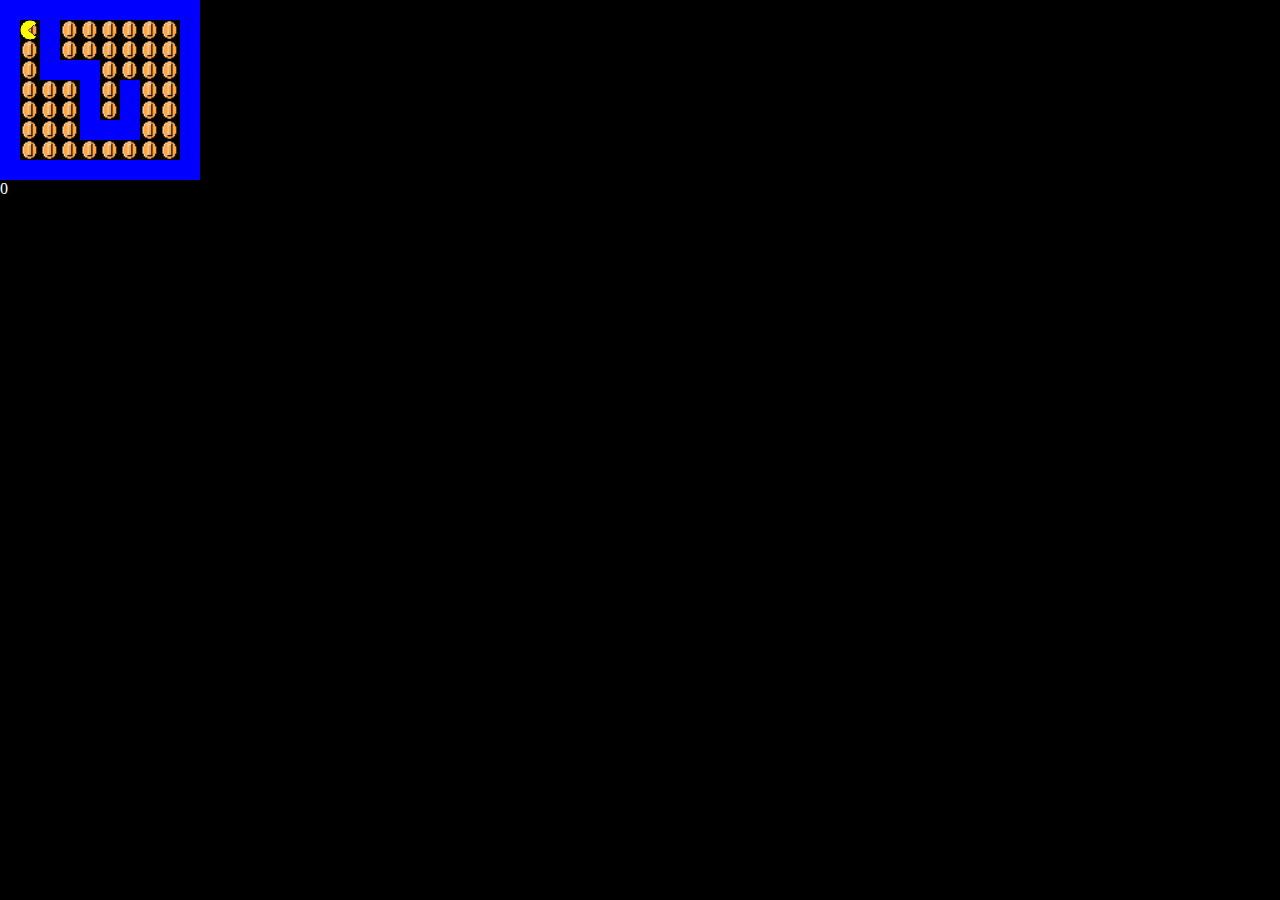
<file: index.html>
<!DOCTYPE html>
 <html>
   <head>
     <meta charset="utf-8">
     <title>Pacman demo</title>
     <style type="text/css">
      body {
        background-color: black;
        margin: 0px;

      }
      .row {
        height: 20px;
      }
      .row div {
        width: 20px;
        height: 20px;
        display: inline-block;
        margin: 0px;
      }
      .brick {
        background-color: blue;
      }
      .coin {
        background: url('coin.gif');
        background-repeat: no-repeat;
        background-position: center;
        background-size: cover;
      }
      .empty {

      }
      #pacman {
        width: 20px;
        height: 20px;
        background: url('pacman.gif');
        background-repeat: no-repeat;
        background-position: center;
        background-size: cover;
        position: absolute;
      }
      #score {
        color: white;
      }
     </style>
   </head>
   <body>
     <div id="container">
       <div id="world"></div>
       <div id="pacman"></div>
       <div id="score">0</div>
     </div>

     <script>
      var world = [
        [2,2,2,2,2,2,2,2,2,2],
        [2,1,2,1,1,1,1,1,1,2],
        [2,1,2,1,1,1,1,1,1,2],
        [2,1,2,2,2,1,1,1,1,2],
        [2,1,1,1,2,1,2,1,1,2],
        [2,1,1,1,2,1,2,1,1,2],
        [2,1,1,1,2,2,2,1,1,2],
        [2,1,1,1,1,1,1,1,1,2],
        [2,2,2,2,2,2,2,2,2,2]
      ];

      var pacman = {
        x: 1,
        y: 1,
        score: 0
      }
      function displayWorld(){
        var output="";
        for(var i=0; i<world.length; i++){
          output+="<div class='row'>";
          for(var j=0; j<world[i].length; j++){
            if(world[i][j]==2){
              output+="<div class='brick'></div>";
            }
            else if(world[i][j]==1){
              output+="<div class='coin'></div>";
            }
            else if(world[i][j]==0){
              output+="<div class='empty'></div>";
            }
          }
          output += "</div>";
        }
        document.getElementById("world").innerHTML = output;
      }
      displayWorld();

      function displayPacman(){
        document.getElementById('pacman').style.top = pacman.y*20 + "px";
        document.getElementById('pacman').style.left = pacman.x*20 + "px";
      }
      displayPacman();

      document.onkeydown = function(e){
        console.log(e.keyCode);
        //right
        if(e.keyCode == 39 && world[pacman.y][pacman.x+1] != 2){
          pacman.x++;
        }
        //left
        else if (e.keyCode == 37 && world[pacman.y][pacman.x-1] != 2){
          pacman.x--;
        }
        //up
        else if (e.keyCode == 38 && world[pacman.y-1][pacman.x] != 2){
          pacman.y--;
        }
        //down
        else if (e.keyCode == 40 && world[pacman.y+1][pacman.x] != 2){
          pacman.y++;
        }
        if(world[pacman.y][pacman.x] == 1){
          pacman.score += 10;
          world[pacman.y][pacman.x] = 0;
          document.getElementById('score').innerHTML = pacman.score;

        }
        displayWorld();
        displayPacman();
      }


     </script>

   </body>
 </html>
</file>
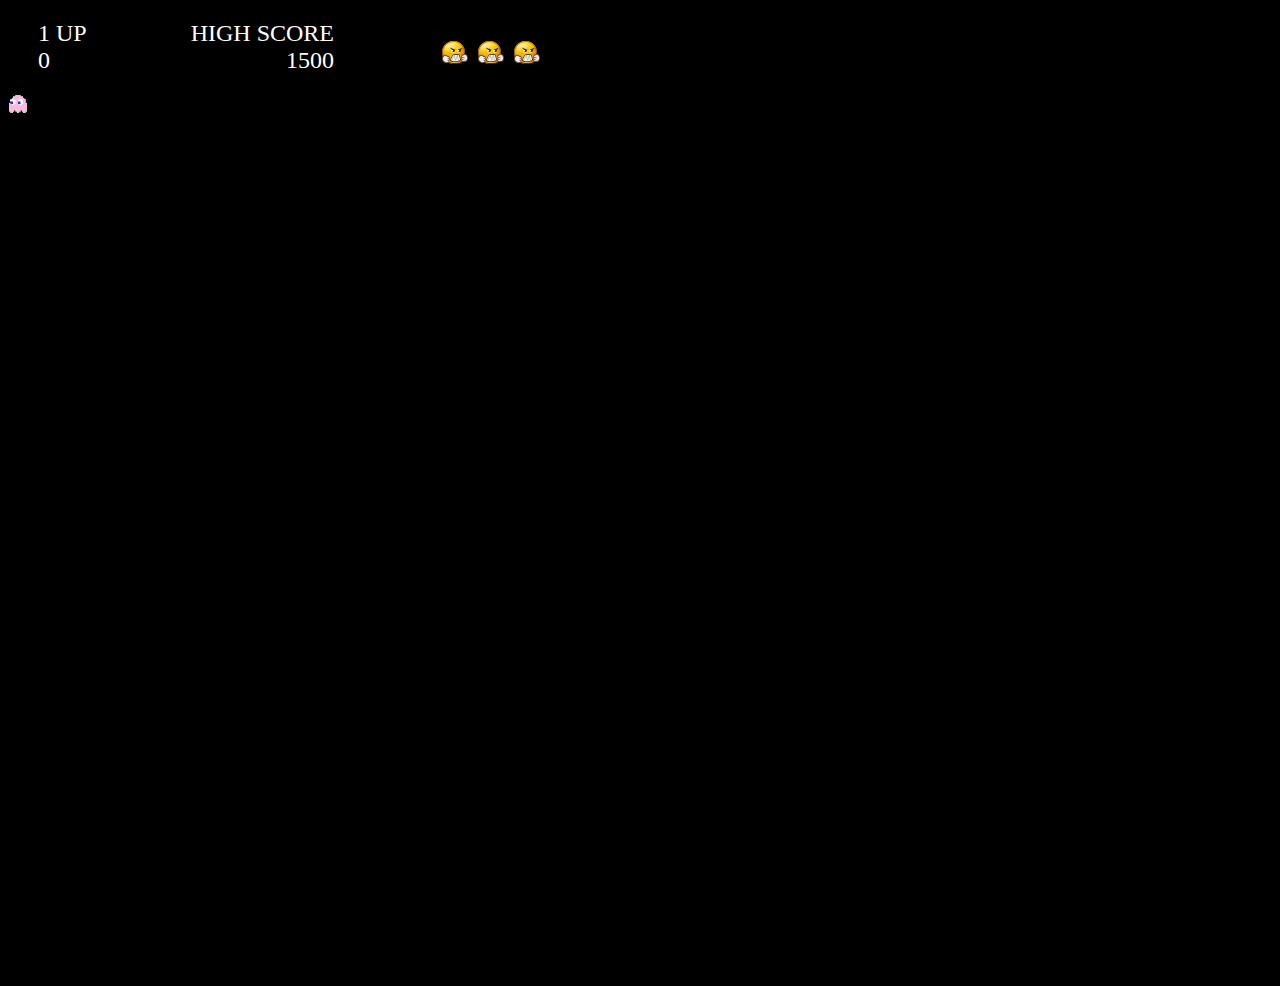
<file: pacmanOnSVG.html>
<html>
<head>
 <title>Pacman on SVG</title>
 <link rel="stylesheet" type="text/css" href="style.css">
</head>

<body>
  <div id="stats">
    <div class="textblock">
      <p id="whoseTurn">1 UP</p>
      <p id="score">0</p>
    </div>
    <div class="textblock">
      <p>HIGH SCORE</p>
      <p align="right">1500</p>
    </div>
    <div class="textblock">
      <img id="one" src="madpacman.png" />
      <img id="two" src="madpacman.png" />
      <img id="three" src="madpacman.png" />
    </div>
  </div>

 <svg id="svg" xmlns="http://www.w3.org/2000/svg">
<!--
   <rect class="obstacleRec" x="130" y="55" rx="10" ry="10"></rect>
   <polygon class="obstacleL" points="77,55 77,170 170,170 170,133 97,133 97,55"></polygon> -->
   <image id="pacman" xlink:href="" height="20px" width="20px"></image>
   <image id="blinky" xlink:href="blinky.gif" height="20px" width="20px"></image>
   <image id="clyde" xlink:href="clyde.gif" height="20px" width="20px"></image>
   <image id="inky" xlink:href="inky.gif" height="20px" width="20px"></image>
   <image id="pinky" xlink:href="pinky.gif" height="20px" width="20px"></image>
   <image id="cherry" xlink:href="cherry.png" x="335" y="420" height="25px" width="25px"></image>


 </svg>

 <script>

var boundaries = [];
var coins = [];
var coinsMap = [
  //1 is regular pellet
  //2 is power pellet
  //3 is secret passage
  //4 is ghost passage only
  //9 are barriers for both pacman and ghosts
  [9,9,9,9,9,9,9,9,9,9,9,9,9,9,9,9,9,9,9,9,9,9,9,9,9,9,9,9],
  [9,1,1,1,1,1,1,1,1,1,1,1,1,1,1,1,1,1,1,1,1,1,1,1,1,1,1,9],
  [9,1,9,9,1,9,9,9,9,1,9,9,9,9,9,9,9,9,1,9,9,9,9,1,9,9,1,9],
  [9,2,9,9,1,9,9,9,9,1,9,9,9,9,9,9,9,9,1,9,9,9,9,1,9,9,2,9],
  [9,1,9,9,1,9,9,9,9,1,9,9,1,1,1,1,9,9,1,9,9,9,9,1,9,9,1,9],
  [9,1,9,9,1,1,1,1,1,1,9,9,1,9,9,1,9,9,1,1,1,1,1,1,9,9,1,9],
  [9,1,9,9,9,9,1,9,9,1,9,9,1,9,9,1,9,9,1,9,9,1,9,9,9,9,1,9],
  [9,1,9,9,9,9,1,9,9,1,9,9,1,9,9,1,9,9,1,9,9,1,9,9,9,9,1,9],
  [9,1,1,1,1,1,1,9,9,1,1,1,1,9,9,1,1,1,1,9,9,1,1,1,1,1,1,9],
  [9,9,9,1,9,9,9,9,9,0,9,9,9,9,9,9,9,9,0,9,9,9,9,9,1,9,9,9],
  [9,9,9,1,9,9,9,9,9,0,9,9,9,9,9,9,9,9,0,9,9,9,9,9,1,9,9,9],
  [9,9,9,1,1,1,1,9,9,0,0,0,0,0,0,0,0,0,0,9,9,1,1,1,1,9,9,9],
  [9,9,9,0,9,9,1,9,9,0,9,9,9,4,4,9,9,9,0,9,9,1,9,9,0,9,9,9],
  [9,9,9,0,9,9,1,9,9,0,9,0,0,0,0,0,0,9,0,9,9,1,9,9,0,9,9,9],
  [3,0,0,0,9,9,1,0,0,0,9,0,0,0,0,0,0,9,0,0,0,1,9,9,0,9,9,9],
  [3,0,0,0,9,9,1,0,0,0,9,0,0,0,0,0,0,9,0,0,0,1,9,9,0,0,0,3],
  [9,9,9,9,9,9,1,9,9,0,9,9,9,9,9,9,9,9,0,9,9,1,9,9,9,9,9,9],
  [9,9,9,9,9,9,1,9,9,0,0,0,0,0,0,0,0,0,0,9,9,1,9,9,9,9,9,9],
  [9,9,9,1,1,1,1,9,9,9,9,9,0,9,9,0,9,9,9,9,9,1,1,1,1,9,9,9],
  [9,9,9,1,9,9,1,9,9,9,9,9,0,9,9,0,9,9,9,9,9,1,9,9,1,9,9,9],
  [9,9,9,1,9,9,1,1,1,1,0,0,0,9,9,0,0,0,1,1,1,1,9,9,1,9,9,9],
  [9,9,9,1,9,9,9,9,9,1,9,9,9,9,9,9,9,9,1,9,9,9,9,9,1,9,9,9],
  [9,9,9,1,9,9,9,9,9,1,9,9,9,9,9,9,9,9,1,9,9,9,9,9,1,9,9,9],
  [9,1,1,1,1,1,1,1,1,1,0,0,0,0,0,0,0,0,1,1,1,1,1,1,1,1,1,9],
  [9,1,9,9,9,9,1,9,9,1,9,9,9,9,9,9,9,9,1,9,9,1,9,9,9,9,1,9],
  [9,1,9,9,9,9,1,9,9,1,9,9,9,9,9,9,9,9,1,9,9,1,9,9,9,9,1,9],
  [9,1,9,9,1,1,1,9,9,1,1,1,1,1,1,1,1,1,1,9,9,1,1,1,9,9,1,9],
  [9,2,9,9,1,9,9,9,9,9,9,9,1,9,9,1,9,9,9,9,9,9,9,1,9,9,2,9],
  [9,1,9,9,1,9,9,9,9,9,9,9,1,9,9,1,9,9,9,9,9,9,9,1,9,9,1,9],
  [9,1,1,1,1,1,1,1,1,1,1,1,1,9,9,1,1,1,1,1,1,1,1,1,1,1,1,9],
  [9,9,9,9,9,9,9,9,9,9,9,9,9,9,9,9,9,9,9,9,9,9,9,9,9,9,9,9]
]
var player = document.getElementById('pacman');

function displayCherry(){
  document.getElementById('cherry').setAttribute("style", "display: block");
  pacman.cherry = true;
}
function hideCherry(){
  document.getElementById('cherry').setAttribute("style", "display: none");
  pacman.cherry = false;
}

var pacman = {
   x: 13.5,
   y: 23,
   score: 0,
   alive: true,
   deathcount: 0,
   cherry: false,
   powerPellets: [false, false, false, false]
 }
function Ghost(name, x, y){
  this.name = name,
  this.alive = true,
  this.x = x,
  this.y = y,
  this.dx= null,
  this.dy = null,
  this.badDirection = null,
  this.jiggleVertical = 0,
  this.jiggleHorizontal = 0,
  this.flee = false,
  // this.safespace = null,
  this.destination = {x:14, y:14},
  this.freedom = false,
  this.flee = false,
  this.escape = function(){
    //this code will work as long as startpoint is above the ghost box
    if(this.boxHelp == false){
      this.dx = -0.25;
      // if you want to go right and are able to
      if(this.x < this.startpoint.x && coinsMap[Math.round(this.y)][Math.floor(this.x)+1] != 9){
        this.y = Math.round(this.y);
        this.dy = 0;
        this.dx = 0.25;
      }
      // //but if right is blocked
      else if(this.x < this.startpoint.x && coinsMap[Math.round(this.y)][Math.floor(this.x)+1] == 9){
        this.dx = 0;
      }
      // //if you want to go left and are able to
      if(this.x > this.startpoint.x && coinsMap[Math.round(this.y)][Math.ceil(this.x)-1] != 9){
        this.y = Math.round(this.y);
        this.dy = 0;
        this.dx = -0.25;
      }
      // //but if left is blocked
      else if(this.x > this.startpoint.x && coinsMap[Math.round(this.y)][Math.ceil(this.x)-1] == 9){
        this.dx = 0;
      }
      // //if you want to go up and are able to
      if(this.y > this.startpoint.y && coinsMap[Math.ceil(this.y)-1][Math.round(this.x)] != 9){
        // this.x = Math.round(this.x);
        this.dx = 0;
        this.dy = -0.25;
      }
      // //but if up is blocked
      else if(this.y > this.startpoint.y && coinsMap[Math.ceil(this.y)-1][Math.round(this.x)] == 9){
        this.dy = 0;
      }
      // //if you want to go down and are able to
      if(this.y < this.startpoint.y && coinsMap[Math.floor(this.y)+1][Math.round(this.x)] != 9){
        // this.x = Math.round(this.x);
        this.dx = 0;
        this.dy = 0.25;
      }
      // //but if down is blocked
      else if(this.y < this.startpoint.y && coinsMap[Math.floor(this.y)+1][Math.round(this.x)] == 9){
        this.dy=0;
      }
      this.x += this.dx;
      this.y += this.dy;
      displayGhosts(ghosts);
      if(this.y == this.startpoint.y && this.x == this.startpoint.x){
        this.freedom = true;
      }
    }
    else {
      if(this.boxTop == false){
        if(this.x < 13){
          this.dy = 0;
          this.dx = 0.25;
        }
        else if (this.x > 13){
          this.dx = -0.25;
          this.dy = 0;
        }
        else if (this.x == 13 && this.y > 11){
          this.dx = 0;
          this.dy = -0.25;
        }
        else if (this.x == 13 && this.y == 11){
          this.dy = 0;
          this.boxTop = true;
        }
      }
      if(this.boxTop == true){
        if(this.name == "clyde"){
          this.dx = 0.25;
        }
        if(this.name =="inky"){
          this.dx = -0.25;
        }
        if(this.x == this.startpoint.x){
          this.dx = 0;
          this.dy = 0.25;
          this.boxTop = false;
          this.boxHelp = false;
        }

      }
      this.x += this.dx;
      this.y += this.dy;
      displayGhosts(ghosts);
    }
  },
  this.hunt = function(){
<<<<<<< HEAD

    //target to the right, no barrier
    if(this.destination.x > this.x && coinsMap[Math.round(this.y)][Math.floor(this.x)+1]!=9 && this.badDirection !=3){
      if(this.badDirection == 12 || this.badDirection == 6){
        this.badDirection = null;
      }
      this.dx = 0.25;
      this.dy=0;

=======
    if(this.dx == 0 && this.dy == 0){
      this.dx = 0.25;
>>>>>>> nine
    }
    //traveling right and bump into a barier
    if(this.dx < 0 && coinsMap[Math.round(this.y)][Math.ceil(this.x)-1]==9){
      this.dx = 0;
      this.y = Math.round(this.y);
      this.x = Math.ceil(this.x);
      if(coinsMap[this.y][this.x]==9){
        getOffTheNine(this.name);
      }
      //if up and able, go up
      if(this.destination.y<this.y && coinsMap[Math.ceil(this.y)-1][Math.round(this.x)]!=9){
        this.dy = -0.25;
      }
      //if down and able, go down
      else if(this.destination.y>=this.y && coinsMap[Math.floor(this.y)+1][Math.round(this.x)]!=9){
        this.dy = 0.25;
      }
      //if up and not able, go down
      else if(this.destination.y<=this.y && coinsMap[Math.ceil(this.y)-1][Math.round(this.x)]==9){
        this.dy = 0.25;
      }
      //if down and not able, go up
      else if(this.destination.y>=this.y && coinsMap[Math.floor(this.y)+1][Math.round(this.x)]==9){
        this.dy = -0.25;
      }

    }
<<<<<<< HEAD
    //target to the left, no barrier
    else if(this.destination.x < this.x && coinsMap[Math.round(this.y)][Math.ceil(this.x)-1]!=9 && this.badDirection !=9){
      if(this.badDirection == 12 || this.badDirection == 6){
        this.badDirection = null;
      }
      this.dx = -0.25;

      this.dy = 0;
    }

    //target to the left, but a barrier
    else if(this.destination.x < this.x && coinsMap[Math.round(this.y)][Math.ceil(this.x)-1]==9){
=======
    //traveling left and bump into a barrier
    else if(this.dx > 0 && coinsMap[Math.round(this.y)][Math.floor(this.x)+1]==9){
>>>>>>> nine
      this.dx = 0;
      this.y = Math.round(this.y);
      this.x = Math.floor(this.x);
      if(coinsMap[this.y][this.x]==9){
        getOffTheNine(this.name);
      }
      if(this.destination.y<=this.y && coinsMap[Math.ceil(this.y)-1][Math.round(this.x)]!=9){
        this.dy = -0.25;
      }
<<<<<<< HEAD
      //target is up, but there's a barrier, will want to explore down for a while
      else if(this.destination.y < this.y && coinsMap[Math.ceil(this.y)-1][Math.round(this.x)]==9 && this.badDirection != 6){
        this.badDirection = 12;

=======
      else if(this.destination.y>=this.y && coinsMap[Math.floor(this.y)+1][Math.round(this.x)]!=9){
>>>>>>> nine
        this.dy = 0.25;
      }
      else if(this.destination.y<=this.y && coinsMap[Math.ceil(this.y)-1][Math.round(this.x)]==9){
        this.dy = 0.25;
      }
<<<<<<< HEAD
      //target is down, no barrier, but we've banned down
      else if(this.destination.y > this.y && coinsMap[Math.floor(this.y)+1][Math.round(this.x)]!=9 && this.badDirection==6){

        this.dy = -0.25;
      }
      //target is down, but there's a barrier, will want to explore up for a while
      else if(this.destination.y > this.y && coinsMap[Math.floor(this.y)+1][Math.round(this.x)]==9 && this.badDirection != 12){
        this.badDirection = 6;
        this.dy = -0.25;

      }
    }

    else if(this.destination.x == this.x && this.destination.y != this.y){
      //if there is no barrier
      if(this.destination.y > this.y && coinsMap[Math.floor(this.y)+1][Math.round(this.x)]!=9){
        this.dx = 0;
        this.dy = 0.25;
      }
      //if there is a barrier
      if(this.destination.y > this.y && coinsMap[Math.floor(this.y)+1][Math.round(this.x)]==9){
        this.dy = 0;
        if(coinsMap[Math.round(this.y)][Math.floor(this.x)+1]!=9){
          this.badDirection = 9;
          this.dx = 0.25;
        }
        else if(coinsMap[Math.round(this.y)][Math.ceil(this.x)-1]!=9 && this.badDirection !=9){
          this.dx = -0.25;

        }
=======
      else if(this.destination.y>=this.y && coinsMap[Math.floor(this.y)+1][Math.round(this.x)]==9){
        this.dy = -0.25;
      }

    }
    //traveling up and bump into a barrier
    else if(this.dy < 0 && coinsMap[Math.ceil(this.y)-1][Math.round(this.x)]==9){
      this.dy = 0;
      this.x = Math.round(this.x);
      this.y = Math.ceil(this.y);
      if(coinsMap[this.y][this.x]==9){
        getOffTheNine(this.name);
      }
      //if left and able, go left
      if(this.destination.x<this.x && coinsMap[Math.round(this.y)][Math.ceil(this.x)-1]!=9){
        this.dx = -0.25;
      }
      //if right and able, go right
      else if(this.destination.x>this.x && coinsMap[Math.round(this.y)][Math.floor(this.x)+1]!=9){
        this.dx = 0.25;
      }
      //if left and not able, go right
      if(this.destination.x<this.x && coinsMap[Math.round(this.y)][Math.ceil(this.x)-1]==9){
        this.dx = 0.25;
      }
      //if right and not able, go left
      else if(this.destination.x>this.x && coinsMap[Math.round(this.y)][Math.floor(this.x)+1]==9){
        this.dx = -0.25;
      }
    }
    //traveling down and bump into barrier
    else if(this.dy > 0 && coinsMap[Math.floor(this.y)+1][Math.round(this.x)]==9){
      this.dy = 0;
      this.x = Math.round(this.x);
      this.y = Math.floor(this.y);
      if(coinsMap[this.y][this.x]==9){
        getOffTheNine(this.name);
      }
      //if left and able, go left
      if(this.destination.x<this.x && coinsMap[Math.round(this.y)][Math.ceil(this.x)-1]!=9){
        this.dx = -0.25;
      }
      //if right and able, go right
      else if(this.destination.x>this.x && coinsMap[Math.round(this.y)][Math.floor(this.x)+1]!=9){
        this.dx = 0.25;
      }
      //if left and not able, go right
      if(this.destination.x<this.x && coinsMap[Math.round(this.y)][Math.ceil(this.x)-1]==9){
        this.dx = 0.25;
>>>>>>> nine
      }
      //if right and not able, go left
      else if(this.destination.x>this.x && coinsMap[Math.round(this.y)][Math.floor(this.x)+1]==9){
        this.dx = -0.25;
      }
    }
    //traveling up and there's an opening to the right and destination is to the right
    else if(this.dy<0 && coinsMap[Math.round(this.y)][Math.floor(this.x)+1]!=9 && this.destination.x > this.x){
      this.dy = 0;
      this.dx = 0.25;
    }
    //traveling down and there's an opening to the right and destination is to the right
    else if(this.dy > 0 && coinsMap[Math.round(this.y)][Math.floor(this.x)+1]!=9 && this.destination.x > this.x){
      this.dy = 0;
      this.dx = 0.25;
    }
<<<<<<< HEAD

    else if(this.destination.x == this.x && this.destination.y == this.y){
      document.getElementById('whoseTurn').innerHTML = "found my spot";
=======
    //traveling left and there's an opening to the top and destination is up
    else if(this.dx < 0 && coinsMap[Math.ceil(this.y)-1][Math.round(this.x)]!= 9 && this.destination.y<this.y){
>>>>>>> nine
      this.dx = 0;
      this.dy = -0.25;
    }
    //traveling right and there's an opening below and destination is down
    else if(this.dx > 0 && coinsMap[Math.floor(this.y)+1][Math.round(this.x)]!= 9 && this.destination.y > this.y){
      this.dx = 0;
      this.dy = 0.25;
    }
    //traveling left and you hit the passage
    else if(this.dx < 0 && coinsMap[Math.round(this.y)][Math.ceil(this.x)-1]==3){
      this.x=26;
      this.y=15;
      this.dy = 0;
<<<<<<< HEAD


=======
      this.dx = -0.25;
    }
    //traveling right and you hit the passage
    else if(this.dx > 0 && coinsMap[Math.round(this.y)][Math.floor(this.x)+1]==3){
      this.x = 1;
      this.dy = 0;
      this.dx = 0.25;
>>>>>>> nine
    }
    //
    // if(this.dx < 0 || this.dx > 0){
    //   this.dy = 0;
    // }
    //   //target to the right, no barrier, right is not banned
    // if(this.destination.x > this.x && coinsMap[Math.round(this.y)][Math.floor(this.x)+1]!=9 && this.badDirection !=3){
    //   //unban any vertical directions
    //   if(this.badDirection == 12 || this.badDirection == 6){
    //     this.badDirection = null;
    //   }
    //   //go right
    //   this.dx = 0.25;
    //   this.dy=0;
    // }
    // //target to the right, but a barrier
    // else if(this.destination.x > this.x && coinsMap[Math.round(this.y)][Math.floor(this.x)+1]==9){
    //   this.dx = 0;
    //   //target is up, no barrier, up is not banned
    //   if(this.destination.y < this.y && coinsMap[Math.ceil(this.y)-1][Math.round(this.x)]!=9 && this.badDirection!=12){
    //     this.dy = -0.25;
    //   }
    //   //target is up, no barrier, but we've banned up
    //   else if(this.destination.y < this.y && coinsMap[Math.ceil(this.y)-1][Math.round(this.x)]!=9 && this.badDirection==12){
    //     this.dy = 0.25;
    //   }
    //   //target is up, but there's a barrier, will want to explore down for a while
    //   else if(this.destination.y < this.y && coinsMap[Math.ceil(this.y)-1][Math.round(this.x)]==9 && this.badDirection != 6){
    //     this.badDirection = 12;
    //     this.dy = 0.25;
    //   }
    //   //target is down, no barrier, down is not banned
    //   else if(this.destination.y > this.y && coinsMap[Math.floor(this.y)+1][Math.round(this.x)]!=9 && this.badDirection!=6){
    //     this.dy = 0.25;
    //   }
    //   //target is down, no barrier, but we've banned down
    //   else if(this.destination.y > this.y && coinsMap[Math.floor(this.y)+1][Math.round(this.x)]!=9 && this.badDirection==6){
    //     this.dy = -0.25;
    //   }
    //   //target is down, but there's a barrier, will want to explore up for a while
    //   else if(this.destination.y > this.y && coinsMap[Math.floor(this.y)+1][Math.round(this.x)]==9 && this.badDirection != 12){
    //     this.badDirection = 6;
    //     this.dy = -0.25;
    //   }
    // }
    // //target to the left, no barrier
    // else if(this.destination.x < this.x && coinsMap[Math.round(this.y)][Math.ceil(this.x)-1]!=9 && this.badDirection !=9){
    //   if(this.badDirection == 12 || this.badDirection == 6){
    //     this.badDirection = null;
    //   }
    //   this.dx = -0.25;
    //   this.dy = 0;
    // }
    // //target to the left, but a barrier
    // else if(this.destination.x < this.x && coinsMap[Math.round(this.y)][Math.ceil(this.x)-1]==9){
    //   this.dx = 0;
    //   //target is up, no barrier, up is not banned
    //   if(this.destination.y < this.y && coinsMap[Math.ceil(this.y)-1][Math.round(this.x)]!=9 && this.badDirection!=12){
    //     this.dy = -0.25;
    //   }
    //   //target is up, but there's a barrier, will want to explore down for a while
    //   else if(this.destination.y < this.y && coinsMap[Math.ceil(this.y)-1][Math.round(this.x)]==9 && this.badDirection != 6){
    //     this.badDirection = 12;
    //     this.dy = 0.25;
    //   }
    //   //target is down, no barrier, down is not banned
    //   else if(this.destination.y > this.y && coinsMap[Math.floor(this.y)+1][Math.round(this.x)]!=9 && this.badDirection!=6){
    //     this.dy = 0.25;
    //   }
    //   //target is down, no barrier, but we've banned down
    //   else if(this.destination.y > this.y && coinsMap[Math.floor(this.y)+1][Math.round(this.x)]!=9 && this.badDirection==6){
    //     this.dy = -0.25;
    //   }
    //   //target is down, but there's a barrier, will want to explore up for a while
    //   else if(this.destination.y > this.y && coinsMap[Math.floor(this.y)+1][Math.round(this.x)]==9 && this.badDirection != 12){
    //     this.badDirection = 6;
    //     this.dy = -0.25;
    //   }
    // }
    // //NEW STUFF
    // else if(this.destination.x == this.x && this.destination.y != this.y){
    //   //if there is no barrier
    //   if(this.destination.y > this.y && coinsMap[Math.floor(this.y)+1][Math.round(this.x)]!=9){
    //     this.dx = 0;
    //     this.dy = 0.25;
    //   }
    //   //if there is a barrier
    //   if(this.destination.y > this.y && coinsMap[Math.floor(this.y)+1][Math.round(this.x)]==9){
    //     this.dy = 0;
    //     if(coinsMap[Math.round(this.y)][Math.floor(this.x)+1]!=9){
    //       this.badDirection = 9;
    //       this.dx = 0.25;
    //     }
    //     else if(coinsMap[Math.round(this.y)][Math.ceil(this.x)-1]!=9 && this.badDirection !=9){
    //       this.dx = -0.25;
    //     }
    //   }
    // }
    // //END NEW STUFF
    // else if(Math.abs(this.destination.x - this.x) < 2 && Math.abs(this.destination.y - this.y)<2){
    //   this.destination.x = pacman.x;
    //   this.destination.y = pacman.y;
    // }

    this.x += this.dx;
    this.y += this.dy;
    if(Math.abs(this.x - pacman.x)<1 && Math.abs(this.y - pacman.y)<1){
      if(this.flee == false){
        document.getElementById('whoseTurn').innerHTML = "pacman's dead";
        if(pacman.alive == true){
          pacman.alive = false;
          this.dx = 0;
          this.dy = 0;
          pacman.deathcount++;
          updateLives();
          setResetGhostStatus();
          document.getElementById('pacman').setAttribute("xlink:href", "sadpacman.gif");
        }
      }
      else {
          document.getElementById('whoseTurn').innerHTML = "ghost is dead";
      }
    }

    displayGhosts(ghosts);
  }
}

function nextRound(){
  //first wait two seconds, then reset ghosts and pacman's positions
  setTimeout(function(){
    pacman.alive = true;
    ghostSetUp(ghosts);
    pacman.x = 13.5;
    pacman.y = 23;
    displayPacman();
    }, 2000);
}
function setPacmanTarget(){
  var pacx = pacman.x;
  var pacy = pacman.y;
  clyde.destination.x = pacx;
  clyde.destination.y = pacy;
  blinky.destination.x = pacx-2;
  blinky.destination.y = pacy+2;
  inky.destination.x = pacx + 3;
  inky.destination.y = pacy - 3;
  pinky.destination.x = pacx + 3;
  pinky.destination.y = pacy -5;
  for(var i=0; i<4; i++){
    if(ghosts[i].destination.x > 26){
      ghosts[i].destination.x = 26;
    }
    if(ghosts[i].destination.x < 1){
      ghosts[i].destination.x = 1;
    }
    if(ghosts[i].destination.y > 29){
      ghosts[i].destination.y = 29;
    }
    if(ghosts[i].destination.y < 1){
      ghosts[i].destination.y = 1;
    }
  }
}

function updateLives() {
  if(pacman.deathcount == 1){
    document.getElementById('one').setAttribute("style", "display: none");
  }
  if(pacman.deathcount == 2){
    document.getElementById('two').setAttribute("style", "display: none");
  }
  if(pacman.deathcount == 3){
    document.getElementById('three').setAttribute("style", "display: none");
  }
  if(pacman.deathcount > 3){
    var gameOver = confirm("Game over!!");
    if(gameOver == true){
      document.getElementById('one').setAttribute("style", "display: inline-block");
      document.getElementById('two').setAttribute("style", "display: inline-block");
      document.getElementById('three').setAttribute("style", "display: inline-block");
      document.getElementById('score').innerHTML = "0";
      pacman.score = 0;
      pacman.deathcount = 0;
      displayAllCoins();
    }
    else {
      document.getElementById('whoseTurn').innerHTML = "GAME OVER";
      document.getElementById('score').innerHTML = "GAME OVER";
    }
    pacman.deathcount =0;
  }
}

var blinky = new Ghost("blinky", 13.5, 11.5);
var clyde = new Ghost("clyde", 11.5, 14);
var pinky = new Ghost("pinky", 13.5, 14);
var inky = new Ghost("inky", 15.5, 14);

var ghosts= [blinky, clyde, pinky, inky];
function ghostSetUp(array){
  for(var i=0; i<array.length; i++){
    array[i].dx = null;
    array[i].dy = null;
    array[i].freedom = false;
  }
  blinky.startpoint = {x: 18, y: 9};
  blinky.boxHelp = false;
  blinky.x = 13.5;
  blinky.y = 11.5;
  clyde.startpoint = {x: 18, y: 17};
  clyde.boxHelp = true;
  clyde.boxTop = false;
  clyde.x = 11.5;
  clyde.y = 14;
  pinky.startpoint = {x: 9, y:9};
  pinky.boxHelp = false;
  pinky.x = 13.5;
  pinky.y = 14;
  inky.startpoint = {x: 9, y:17};
  inky.boxHelp = true;
  inky.boxTop = false;
  inky.x = 15.5;
  inky.y = 14;
  displayGhosts(ghosts);
}
ghostSetUp(ghosts);

function displayGhosts(array){
  for(var i=0; i<array.length; i++){

    document.getElementById(array[i].name).style.y=array[i].y*25;
    document.getElementById(array[i].name).style.x=array[i].x*25;
  }
}


function findTrappedGhosts(array){
  for(var i=0; i<array.length; i++){
    if(array[i].flee == true){
      var fleeingGhost = setInterval(array[i].hunt(), 100);
    }
    if(array[i].freedom == false && array[i].flee == false){
      clearInterval(fleeingGhost);
      var ghostEscape = setInterval(array[i].escape(), 100);
    }
    if(array[i].freedom == true && array[i].flee == false){
      clearInterval(fleeingGhost);
      clearInterval(ghostEscape);
      var huntingGhost = setInterval(array[i].hunt(), 100);

    }
  }
}
function setResetGhostStatus(){
  if(pacman.alive == true){
    var ghostStatus = setInterval("findTrappedGhosts(ghosts)", 100);
  }
  else {
    console.log("shouldn't move");
    // clearInterval(ghostStatus);
    for(var i=0; i<ghosts.length; i++){
      ghosts[i].dx = 0;
      ghosts[i].dy = 0;
    }
    nextRound();
  }
}
setResetGhostStatus();


function displayPacman(){
  document.getElementById('pacman').setAttribute("xlink:href", "pacman.gif");
  document.getElementById('pacman').style.y = pacman.y*25;
  document.getElementById('pacman').style.x = pacman.x*25;
 }

 function getOffTheNine(ghost){
   if(coinsMap[ghost.y][ghost.x-1]==0 || coinsMap[ghost.y][ghost.x-1]==1 || coinsMap[ghost.y][ghost.x-1]==2 ||    coinsMap[ghost.y][ghost.x-1]==4){
     ghost.x = ghost.x-1;
   }
  else if(coinsMap[ghost.y][ghost.x+1]==0 || coinsMap[ghost.y][ghost.x+1]==1 || coinsMap[ghost.y][ghost.x+1]==2 ||    coinsMap[ghost.y][ghost.x+1]==4){
    ghost.x = ghost.x+1;
  }
  else if(coinsMap[ghost.y-1][ghost.x]==0 || coinsMap[ghost.y-1][ghost.x]==1 || coinsMap[ghost.y-1][ghost.x]==2 ||    coinsMap[ghost.y-1][ghost.x]==4){
    ghost.y = ghost.y-1;
  }
  else if(coinsMap[ghost.y+1][ghost.x]==0 || coinsMap[ghost.y+1][ghost.x]==1 || coinsMap[ghost.y+1][ghost.x]==2 ||    coinsMap[ghost.y+1][ghost.x]==4){
    ghost.y = ghost.y+1;
  }
 }

displayPacman();


document.onkeydown = function(e){
   //pacmanright
   if(e.keyCode == 39 && coinsMap[pacman.y][pacman.x+1]==3 && pacman.alive == true){
     pacman.x = 1;
   }
   else if(e.keyCode == 39 && coinsMap[pacman.y][pacman.x+1]!=9 && pacman.alive == true){
     pacman.x = Math.floor(pacman.x) + 1;
   }
   //pacmanleft
   else if(e.keyCode == 37 && coinsMap[pacman.y][pacman.x-1]==3 && pacman.alive == true){
     pacman.x = 26;
     pacman.y=15;
   }
   else if (e.keyCode == 37 && coinsMap[pacman.y][pacman.x-1]!=9 && pacman.alive == true){
     pacman.x = Math.ceil(pacman.x) - 1;
    //  pacman.x--;
   }
   //pacmanup
   else if (e.keyCode == 38 && coinsMap[pacman.y-1][Math.floor(pacman.x)]!=9 && pacman.alive == true){
     pacman.y--;
   }
   //pacmandown
   else if (e.keyCode == 40 && coinsMap[pacman.y+1][Math.floor(pacman.x)]!=9 && coinsMap[pacman.y+1][pacman.x]!=4 && pacman.alive == true){
     pacman.y++;
   }
   if(pacman.alive == true){
     displayPacman();
     detectCoinCollection();
     detectPowerPellet();

   }
   if(pacman.alive == true && clyde.flee == false){
     setPacmanTarget();
   }
   if(pacman.alive == true && pacman.cherry == true){
     detectCherryCollection();
   }
}

 function Borders(coorda, coordb, coordc, coordd){
   this.info = {coorda:coorda, coordb:coordb, coordc: coordc, coordd:coordd, style: "stroke: white; fill: none; stroke-width: 6;"};
   this.initialize = function(){
     var border = makeSVG('polyline',
      { points: this.info.coorda + " " + this.info.coordb + " " + this.info.coordc + " " + this.info.coordd,
        style: this.info.style
      });
    document.getElementById('svg').appendChild(border);
   }
   var makeSVG = function(tag, attrs) {
         var el= document.createElementNS('http://www.w3.org/2000/svg', tag);
         for (var k in attrs)
         {
             el.setAttribute(k, attrs[k]);
         }
         return el;
     } //closes makeSVG

     this.initialize();
 }
 var outerBorderTop = new Borders("9, 350", "9,9", "685, 9", "685, 360");
 var outerBorderBottom = new Borders("9, 400", "9, 760", "685, 760", "685, 400");
 var ghostBoxLeft = new Borders("320, 320", "270, 320", "270, 400", "350, 400");
 var ghostBoxRight = new Borders("350, 400", "430, 400", "430, 320", "380, 320");
 // var ghostBox = new Borders(500, 500, 300, 300);

 function Rectangle(x, y, width, height){
   this.info = {x: x, y: y, width: width, height: height, rx: 10, ry: 10, style: "fill: blue; stroke: yellow; stroke-width: 2;"};
   this.initialize = function(){
     var rectangle = makeSVG('rect',
       { x: this.info.x,
         y: this.info.y,
         rx: this.info.rx,
         ry: this.info.ry,
         width: this.info.width,
         height: this.info.height,
         style: this.info.style
       });
    document.getElementById('svg').appendChild(rectangle);
  }
  var makeSVG = function(tag, attrs) {
        var el= document.createElementNS('http://www.w3.org/2000/svg', tag);
        for (var k in attrs)
        {
            el.setAttribute(k, attrs[k]);
        }
        boundaries.push(el);
        return el;
    } //closes makeSVG

    this.initialize();
 }

 function ObstacleL(coorda, coordb, coordc, coordd, coorde, coordf){
   this.info = {coorda: coorda, coordb: coordb, coordc: coordc, coordd: coordd, coorde: coorde, coordf: coordf, style: "fill: blue; stroke: yellow; stroke-width: 2; stroke-linejoin: round;"};
   this.initialize = function(){
     var obstacleL = makeSVG('polygon',
       { points: this.info.coorda + " " + this.info.coordb + " " + this.info.coordc + " " + this.info.coordd + " " + this.info.coorde + " " + this.info.coordf,
         style: this.info.style
       });
    document.getElementById('svg').appendChild(obstacleL);
  }
  var makeSVG = function(tag, attrs) {
        // console.log("attrs", attrs);
        var el= document.createElementNS('http://www.w3.org/2000/svg', tag);
        for (var k in attrs)
        {
            el.setAttribute(k, attrs[k]);
        }
        boundaries.push(el);
        return el;
    } //closes makeSVG

    this.initialize();
 }
 function ObstacleU(coorda, coordb, coordc, coordd, coorde, coordf, coordg, coordh){
   this.info = {coorda: coorda, coordb: coordb, coordc: coordc, coordd: coordd, coorde: coorde, coordf: coordf, coordg: coordg, coordh: coordh, style: "fill: blue; stroke: yellow; stroke-width: 2; stroke-linejoin: round;"};
   this.initialize = function(){
     var obstacleL = makeSVG('polygon',
       { points: this.info.coorda + " " + this.info.coordb + " " + this.info.coordc + " " + this.info.coordd + " " + this.info.coorde + " " + this.info.coordf + " " + this.info.coordg + " " + this.info.coordh,
         style: this.info.style
       });
    document.getElementById('svg').appendChild(obstacleL);
  }
  var makeSVG = function(tag, attrs) {
        // console.log("attrs", attrs);
        var el= document.createElementNS('http://www.w3.org/2000/svg', tag);
        for (var k in attrs)
        {
            el.setAttribute(k, attrs[k]);
        }
        boundaries.push(el);
        return el;
    } //closes makeSVG

    this.initialize();
 }
 var oneL = new ObstacleL("50, 50", "50, 195", "148, 195", "148, 150", "98, 150", "98, 50");
 var twoL = new ObstacleL("600, 50", "600, 150", "550, 150", "550, 195", "645, 195", "645, 50");
 var threeL = new ObstacleL("100, 475", "100, 570", "220, 570", "220, 525", "145, 525", "145, 475");
 var fourL = new ObstacleL("175, 400", "175, 495", "295, 495", "295, 450", "220, 450", "220, 400");
 var fiveL = new ObstacleL("475, 400", "475, 450", "400, 450", "400, 495", "520, 495", "520, 400");
 var sixL = new ObstacleL("550, 475", "550, 525", "475, 525", "475, 570", "595, 570", "595, 475");
 var sevenL = new ObstacleL("50, 600", "50, 720", "95, 720", "95, 645", "145, 645", "145, 600");
 var eightL = new ObstacleL("550, 600", "550, 645", "600, 645", "600, 720", "645, 720", "645, 600");
 //rectangle(x, y, width, height);
 var oneR = new Rectangle(125, 50, 95, 70);
 var twoR = new Rectangle(475, 50, 95, 70);
 var threeR = new Rectangle(25, 225, 45, 120);
 var fourR = new Rectangle(625, 225, 45, 145);
 var fiveR = new Rectangle(325, 675, 45, 70);
 var sixR = new Rectangle(250, 600, 195, 45);
 var oneU = new ObstacleU("250, 50", "250, 195", "295, 195", "295, 95", "400, 95", "400, 195", "445, 195", "445, 50");
 var twoU = new ObstacleU("175, 150", "175, 225", "100, 225", "100, 270", "175, 270", "175, 345", "220, 345", "220, 150");
 var threeU = new ObstacleU("325, 125", "325, 225", "250, 225", "250, 270", "445, 270", "445, 225", "370, 225", "370, 125");
 var fourU = new ObstacleU("475, 150", "475, 345", "520, 345", "520, 270", "595, 270", "595, 225", "520, 225", "520, 150");
 var fiveU = new ObstacleU("100, 300", "100, 400", "25, 400", "25, 570", "70, 570", "70, 445", "145, 445", "145, 300");
 var sixU = new ObstacleU("325, 450", "325, 525", "250, 525", "250, 570", "445, 570", "445, 525", "370, 525", "370, 450");
 var sevenU = new ObstacleU("550, 300", "550, 445", "625, 445", "625, 570", "670, 570", "670, 400", "595, 400", "595, 300");
 var eightU = new ObstacleU("175, 600", "175, 675", "125, 675", "125, 720", "295, 720", "295, 675", "220, 675", "220, 600");
 var nineU = new ObstacleU("475, 600", "475, 675", "400, 675", "400, 720", "570, 720", "570, 675", "520, 675", "520, 600");


 function MakeCoin(cx, cy, r){
   this.info = {cx: cx, cy: cy, r: r, style: "fill: yellow; stroke: white; stroke-width: 1;"};
   this.initialize = function(){
     var circle = makeSVG('circle',
      {cx: this.info.cx,
       cy: this.info.cy,
       r: this.info.r,
       style: this.info.style
      });
    document.getElementById('svg').appendChild(circle);
   }
   var makeSVG = function(tag, attrs) {
         var el= document.createElementNS('http://www.w3.org/2000/svg', tag);
         for (var k in attrs)
         {
             el.setAttribute(k, attrs[k]);
         }
         coins.push(el);
         return el;
     } //closes makeSVG

     this.initialize();
 }
 function displayAllCoins(){
   for (var i=0; i<coinsMap.length; i++){
     for(var j=0; j<coinsMap[i].length; j++){
       var x = 25*j+10;
       var y = 25*i+10;
       if(coinsMap[i][j] == 1){
         var r = 3;
         var newcoin = new MakeCoin(x, y, r);
       }
       else if(coinsMap[i][j] == 2){
         var r = 7;
         var newcoin = new MakeCoin(x, y, r);
       }
     }
   }
 }
 displayAllCoins();
 function detectCoinCollection(){
   for(var i=0; i<coins.length; i++){
     if(Math.abs(coins[i].cx.animVal.value - player.style.x) <= 10 && Math.abs(coins[i].cy.animVal.value - player.style.y) <= 10){
       document.getElementById('svg').removeChild(coins[i]);
       pacman.score += 10;
       document.getElementById('score').innerHTML = pacman.score;
       removeAtIndex(coins, i);
       if(pacman.score == 500 || pacman.score == 1500){
         displayCherry();
         setTimeout(hideCherry, 15000);
       }
     }
   }
 }
 function powerGone(){
   document.getElementById('whoseTurn').innerHTML = "1UP";
   document.getElementById('blinky').setAttribute("xlink:href", "blinky.gif");
   document.getElementById('pinky').setAttribute("xlink:href", "pinky.gif");
   document.getElementById('inky').setAttribute("xlink:href", "inky.gif");
   document.getElementById('clyde').setAttribute("xlink:href", "clyde.gif");
   setPacmanTarget();
   for(var i=0; i<ghosts.length; i++){
     ghosts[i].flee = false;
    //  ghosts[i].safespace = null;
     ghosts[i].badDirection = null;

   }
 }
 function detectPowerPellet(){
   document.getElementById('whoseTurn').innerHTML=blinky.destination.x;
   if(pacman.x==1 && pacman.y==3 && pacman.powerPellets[0]==false){
     pacman.powerPellets[0]=true;
     for(var i=0; i<ghosts.length; i++){
       document.getElementById(ghosts[i].name).setAttribute("xlink:href", "deadghost.gif");
       ghosts[i].flee = true;

       ghosts[i].destination = {x: 26, y: 29};
       ghosts[i].badDirection = null;

     }
     setTimeout(powerGone, 8000);
   }
   if(pacman.x==26 && pacman.y==3 && pacman.powerPellets[1]==false){
     pacman.powerPellets[1]=true;
     for(var i=0; i<ghosts.length; i++){
       document.getElementById(ghosts[i].name).setAttribute("xlink:href", "deadghost.gif");
       ghosts[i].flee = true;

       ghosts[i].destination = {x: 1, y: 29};
       ghosts[i].badDirection = null;


     }
     setTimeout(powerGone, 8000);
   }
   if(pacman.x==1 && pacman.y==27 && pacman.powerPellets[2]==false){
     pacman.powerPellets[2]=true;
     for(var i=0; i<ghosts.length; i++){
       document.getElementById(ghosts[i].name).setAttribute("xlink:href", "deadghost.gif");
       ghosts[i].flee = true;

       ghosts[i].destination = {x: 26, y: 1};
       ghosts[i].badDirection = null;


     }
     setTimeout(powerGone, 8000);
   }
   if(pacman.x==26 && pacman.y==27 && pacman.powerPellets[3]==false){
     pacman.powerPellets[3]=true;
     for(var i=0; i<ghosts.length; i++){
       document.getElementById(ghosts[i].name).setAttribute("xlink:href", "deadghost.gif");
       ghosts[i].flee = true;

       ghosts[i].destination = {x: 1, y: 1};
       ghosts[i].badDirection = null;

     }
     setTimeout(powerGone, 8000);
   }

 }

 function detectCherryCollection(){
   if((pacman.x==13 || pacman.x==14) && pacman.y==17){
    document.getElementById('cherry').setAttribute('style', 'none');
    pacman.cherry = false;
    pacman.score += 500;
    document.getElementById('score').innerHTML = pacman.score;
   }
 }

 function removeAtIndex(array, index){
   if(index == array.length-1){
     array.pop();
     return array;
   }
   else {
    var temp = array[index];
    for(var k=index; k<array.length-1; k++){
      array[k] = array[k+1];
    }
    array[array.length-1] = temp;
    array.pop();
    return array;
  }
 }

 </script>

</body>
</html>
</file>
<file: style.css>
body {
	background-color: black;
	overflow-x: hidden;
	overflow-y: hidden;
}

#svg {
	width: 100%;
	height: 100%;
}
#stats {
	color: white;
	margin: 20px 30px 20px 30px;

}
#stats p {
	margin: 0;
	padding: 0;
	font-size: 1.5em;
}
.textblock {
	display: inline-block;
	margin-right: 100px;
}
#cherry {
	display: none;
}
</file>
